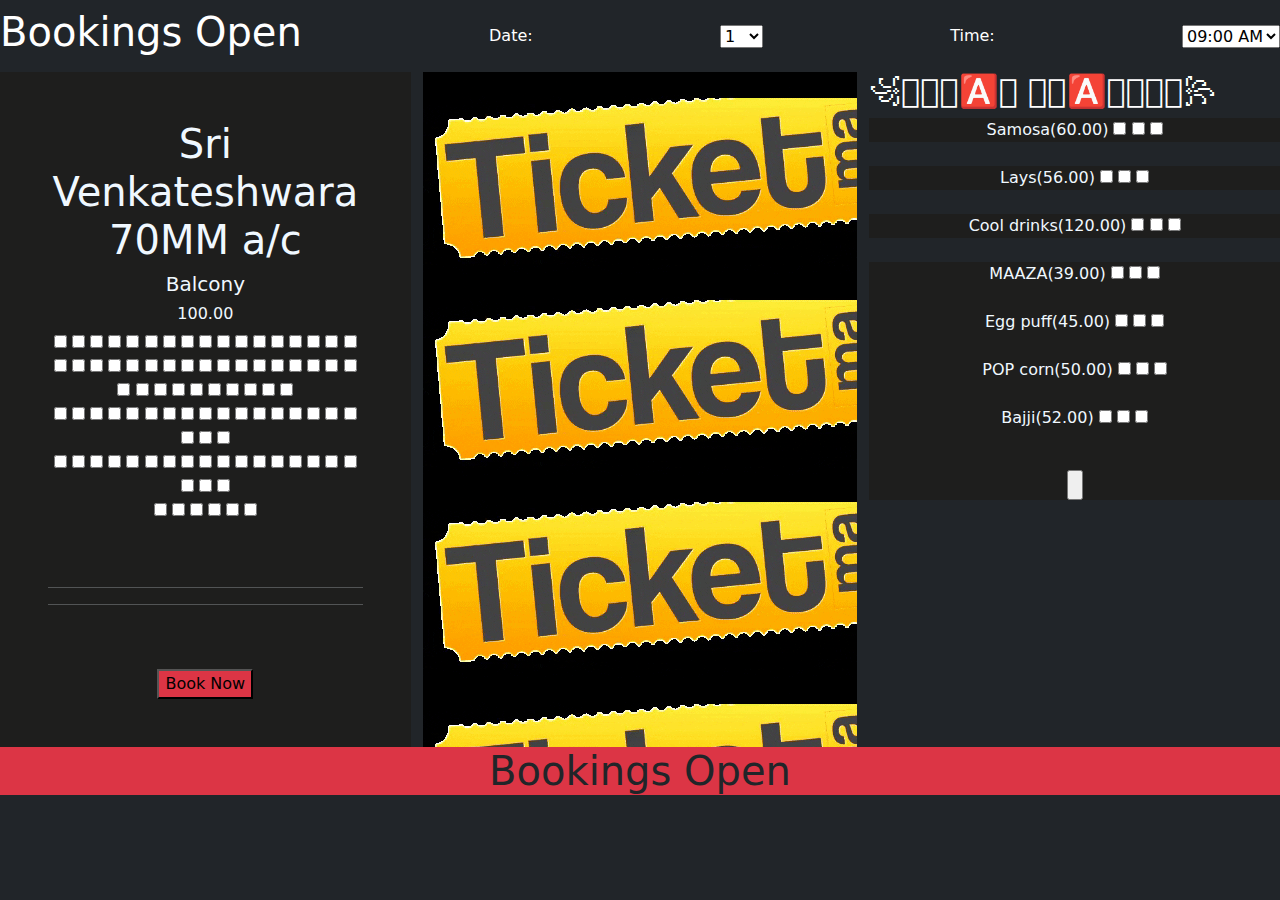
<file: booking.html>
<!DOCTYPE html>
<html lang="en">
<head>
    <meta charset="UTF-8">
    <meta http-equiv="X-UA-Compatible" content="IE=edge">
    <meta name="viewport" content="width=device-width, initial-scale=1.0">
    <title>Booking</title>
    <link rel="stylesheet" href="css/bootstrap.css"/>
    <script src="js/bootstrap.bundle.js" async></script>
    <script src="java.js"></script>
</head>
<style>
    .container{
        background-color:rgb(30, 30, 29);
        text-align: center;
        color: aliceblue;
        
    }
    .mid{
        background-image: url("tk3.gif");
    }
    .section{
        background-image:url("tk1.gif");
    }
</style>
<div class="navbar text-white">
    <h1>Bookings Open</h1>
    Date:<select start="27">
        <option>1</option>
        <option>2</option>
        <option>3</option>
        <option>4</option>
        <option>5</option>
        <option>6</option>
        <option>7</option>
        <option>8</option>
        <option>9</option>
        <option>10</option>
        <option>11</option>
    <option>12</option>
    <option>13</option>
    <option>14</option>
        <option>15</option>
        <option>16</option>
        <option>17</option>
        <option>18</option>
        <option>19</option>
        <option>20</option>
        <option>21</option>
        <option>22</option>
        <option>23</option>
        <option>24</option>
        <option>25</option>
        <option>26</option>
        <option>27</option>
        <option>28</option>
        <option>29</option>
        <option>30</option>
        <option>31</option>
    </select>
    Time:<select>
        <option>09:00 AM</option>
        <option>12:00 AM</option>
        <option>03:00 PM</option>
        <option>6:00 PM</option>
        <option>09:00 PM</option>
    </select>
</div>
<body class="bg-dark">
    <div class="row">
        <div class="col-md-4">

       
    <form>
    <div class="container p-5">
        <h1>Sri Venkateshwara 70MM a/c</h1>
        <h5>Balcony</h5>
        <h6 class="">100.00</h6>
        <input type="checkbox" id="item85" value="105">
        <span class="checkmark"></span>
        <input type="checkbox" id="item85" value="105">
        <span class="checkmark"></span>
        <input type="checkbox" id="item86" value="105">
        <span class="checkmark"></span>
        
        <input type="checkbox" id="item1" value="105">
            <span class="checkmark"></span>
            <input type="checkbox" id="item2" value="105">
            <span class="checkmark"></span>
            <input type="checkbox" id="item3" value="105">
            <span class="checkmark"></span>
            <input type="checkbox" id="item4" value="105">
            <span class="checkmark"></span>
            <input type="checkbox" id="item5" value="105">
            <span class="checkmark"></span>
            <input type="checkbox" id="item6" value="105">
            <span class="checkmark"></span>
            <input type="checkbox" id="item7" value="105">
            <span class="checkmark"></span>
            <input type="checkbox" id="item8" value="105">
            <span class="checkmark"></span>
            <input type="checkbox" id="item9" value="105">
            <span class="checkmark"></span>
            <input type="checkbox" id="item10" value="105">
            <span class="checkmark"></span>
            <input type="checkbox" id="item11" value="105">
            <span class="checkmark"></span>
            <input type="checkbox" id="item12" value="105">
            <span class="checkmark"></span>
            <input type="checkbox" id="item13" value="105">
            <span class="checkmark"></span>
            <input type="checkbox" id="item14" value="105">
            <span class="checkmark"></span>
            <input type="checkbox" id="item15" value="105">
            <span class="checkmark"></span>
            <input type="checkbox" id="item16" value="105">
            <span class="checkmark"></span>
            <input type="checkbox" id="item17" value="105">
            <span class="checkmark"></span>
            <input type="checkbox" id="item18" value="105">
            <span class="checkmark"></span>
            <input type="checkbox" id="item19" value="105">
            <span class="checkmark"></span>
            <input type="checkbox" id="item20" value="105">
            <span class="checkmark"></span>
            <input type="checkbox" id="item87" value="105">
            <span class="checkmark"></span>
          
            <input type="checkbox" id="item21" value="105">
            <span class="checkmark"></span>
            <input type="checkbox" id="item22" value="105">
            <span class="checkmark"></span>
            <input type="checkbox" id="item23" value="105">
            <span class="checkmark"></span>
            <input type="checkbox" id="item24" value="105">
            <span class="checkmark"></span>
            <input type="checkbox" id="item25" value="105">
            <span class="checkmark"></span>
            <input type="checkbox" id="item26" value="105">
            <span class="checkmark"></span>
            <input type="checkbox" id="item27" value="105">
            <span class="checkmark"></span>
            <input type="checkbox" id="item28" value="105">
            <span class="checkmark"></span>
            <input type="checkbox" id="item29" value="105">
            <span class="checkmark"></span>
            <input type="checkbox" id="item30" value="105">
            <span class="checkmark"></span>
            <input type="checkbox" id="item31" value="105">
            <span class="checkmark"></span>
            <input type="checkbox" id="item32" value="105">
            <span class="checkmark"></span>
            <input type="checkbox" id="item33" value="105">
            <span class="checkmark"></span>
            <input type="checkbox" id="item34" value="105">
            <span class="checkmark"></span>
            <input type="checkbox" id="item35" value="105">
            <span class="checkmark"></span>
            <input type="checkbox" id="item36" value="105">
            <span class="checkmark"></span>
            <input type="checkbox" id="item37" value="105">
            <span class="checkmark"></span>
            <input type="checkbox" id="item38" value="105">
            <span class="checkmark"></span>
            <input type="checkbox" id="item39" value="105">
            <span class="checkmark"></span>
            <input type="checkbox" id="item40" value="105">
            <span class="checkmark"></span><br>
            <input type="checkbox" id="item41" value="105">
            <span class="checkmark"></span>
            <input type="checkbox" id="item42" value="105">
            <span class="checkmark"></span>
            <input type="checkbox" id="item43" value="105">
            <span class="checkmark"></span>
            <input type="checkbox" id="item43" value="105">
            <span class="checkmark"></span>
            <input type="checkbox" id="item44" value="105">
            <span class="checkmark"></span>
            <input type="checkbox" id="item45" value="105">
            <span class="checkmark"></span>
            <input type="checkbox" id="item46" value="105">
            <span class="checkmark"></span>
            <input type="checkbox" id="item47" value="105">
            <span class="checkmark"></span>
            <input type="checkbox" id="item48" value="105">
            <span class="checkmark"></span>
            <input type="checkbox" id="item49" value="105">
            <span class="checkmark"></span>
            <input type="checkbox" id="item50" value="105">
            <span class="checkmark"></span>
            <input type="checkbox" id="item51" value="105">
            <span class="checkmark"></span>
            <input type="checkbox" id="item52" value="105">
            <span class="checkmark"></span>
            <input type="checkbox" id="item53" value="105">
            <span class="checkmark"></span>
            <input type="checkbox" id="item54" value="105">
            <span class="checkmark"></span>
            <input type="checkbox" id="item55" value="105">
            <span class="checkmark"></span>
            <input type="checkbox" id="item56" value="105">
            <span class="checkmark"></span>
            <input type="checkbox" id="item57" value="105">
            <span class="checkmark"></span>
            <input type="checkbox" id="item58" value="105">
            <span class="checkmark"></span>
            <input type="checkbox" id="item59" value="105">
            <span class="checkmark"></span><br>
            <input type="checkbox" id="item60" value="105">
            <span class="checkmark"></span>
            <input type="checkbox" id="item61" value="105">
            <span class="checkmark"></span>
            <input type="checkbox" id="item62" value="105">
            <span class="checkmark"></span>
            <input type="checkbox" id="item63" value="105">
            <span class="checkmark"></span>
            <input type="checkbox" id="item64" value="105">
            <span class="checkmark"></span>
            <input type="checkbox" id="item65" value="105">
            <span class="checkmark"></span>
            <input type="checkbox" id="item66" value="105">
            <span class="checkmark"></span>
            <input type="checkbox" id="item67" value="105">
            <span class="checkmark"></span>
            <input type="checkbox" id="item68" value="105">
            <span class="checkmark"></span>
            <input type="checkbox" id="item69" value="105">
            <span class="checkmark"></span>
            <input type="checkbox" id="item70" value="105">
            <span class="checkmark"></span>
            <input type="checkbox" id="item71" value="105">
            <span class="checkmark"></span>
            <input type="checkbox" id="item72" value="105">
            <span class="checkmark"></span>
            <input type="checkbox" id="item72" value="105">
            <span class="checkmark"></span>
            <input type="checkbox" id="item73" value="105">
            <span class="checkmark"></span>
            <input type="checkbox" id="item74" value="105">
            <span class="checkmark"></span>
            <input type="checkbox" id="item75" value="105">
            <span class="checkmark"></span>
            <input type="checkbox" id="item76" value="105">
            <span class="checkmark"></span>
            <input type="checkbox" id="item77" value="105">
            <span class="checkmark"></span>
            <input type="checkbox" id="item78" value="105">
            <span class="checkmark"></span><br>
            <input type="checkbox" id="item79" value="105">
            <span class="checkmark"></span>
            <input type="checkbox" id="item80" value="105">
            <span class="checkmark"></span>
            <input type="checkbox" id="item81" value="105">
            <span class="checkmark"></span>
            <input type="checkbox" id="item82" value="105">
            <span class="checkmark"></span>
            <input type="checkbox" id="item83" value="105">
            <span class="checkmark"></span>
            <input type="checkbox" id="item84" value="105">
            <span class="checkmark"></span><br><br><br>
        <hr><hr>
<p id="total" class="priceInfo"></p>
<p id="tax" class="taxInfo"></p>
    <div class="buttonDiv text-center">
        <a href="payment.html" class="btn" id="pay"></a><br><br>
        <input type="button" class="button bg-danger" onclick="calcTotal()" value="Book Now" id="calcButton">
    </div>
</div>
</div>
<div class="col-md-4 mid">

</div>
<div class="col-md-4">
    <H2 class="text-white">꧁𓊈𒆜🅻🅰🅶 🆂🅽🅰🅺🆂𒆜𓊉꧂</H2>
    <form>
        <label for="item1" class="container">Samosa(60.00)
            <input type="checkbox" id="item1" value="65.6">
            <span class="checkmark"></span>
            <input type="checkbox" id="item11" value="64.8">
            <span class="checkmark"></span>
            <input type="checkbox" id="item12" value="68.9">
            <span class="checkmark"></span>
        </label><br><br>
        <label for="item2" class="container">Lays(56.00)
            <input type="checkbox" id="item2" value="56">
            <span class="checkmark"></span>
            <input type="checkbox" id="item9" value="56">
            <span class="checkmark"></span>
            <input type="checkbox" id="item10" value="56">
            <span class="checkmark"></span>
        </label><br><br>
        <label for="item3" class="container">Cool drinks(120.00)
            <input type="checkbox" id="item3" value="127">
            <span class="checkmark"></span>
            <input type="checkbox" id="item7" value="127">
            <span class="checkmark"></span>
            <input type="checkbox" id="item8" value="127">
            <span class="checkmark"></span>
        </label><br><br>
        <label for="item4" class="container">MAAZA(39.00)
            <input type="checkbox" id="item4" value="52">
            <span class="checkmark"></span>
            <input type="checkbox" id="item5" value="52">
            <span class="checkmark"></span>
            <input type="checkbox" id="item6" value="52">
            <span class="checkmark"></span>
        <br><br>
        <label for="item5" class="container">Egg puff(45.00)
            <input type="checkbox" id="item4" value="52">
            <span class="checkmark"></span>
            <input type="checkbox" id="item5" value="52">
            <span class="checkmark"></span>
            <input type="checkbox" id="item6" value="52">
            <span class="checkmark"></span>
        <br><br>
        <label for="item6" class="container">POP corn(50.00)
            <input type="checkbox" id="item4" value="52">
            <span class="checkmark"></span>
            <input type="checkbox" id="item5" value="52">
            <span class="checkmark"></span>
            <input type="checkbox" id="item6" value="52">
            <span class="checkmark"></span>
        <br><br>
        <label for="item6" class="container">Bajji(52.00)
            <input type="checkbox" id="item4" value="40">
            <span class="checkmark"></span>
            <input type="checkbox" id="item5" value="40">
            <span class="checkmark"></span>
            <input type="checkbox" id="item6" value="40">
            <span class="checkmark"></span>
        <br><br>
        <p id="total" class="priceInfo"></p>

        <div class="buttonDiv">
            <input type="button" class="button" onclick="calcTotal()"value="" id="calcButton">
        </div>
    </form>
</div>
</div>
</form>
<div class="section">
    <h1 class="bg-danger text-center">Bookings Open</h1>
</div>
<script src="java.js"></script>
</body>
</html>
</file>
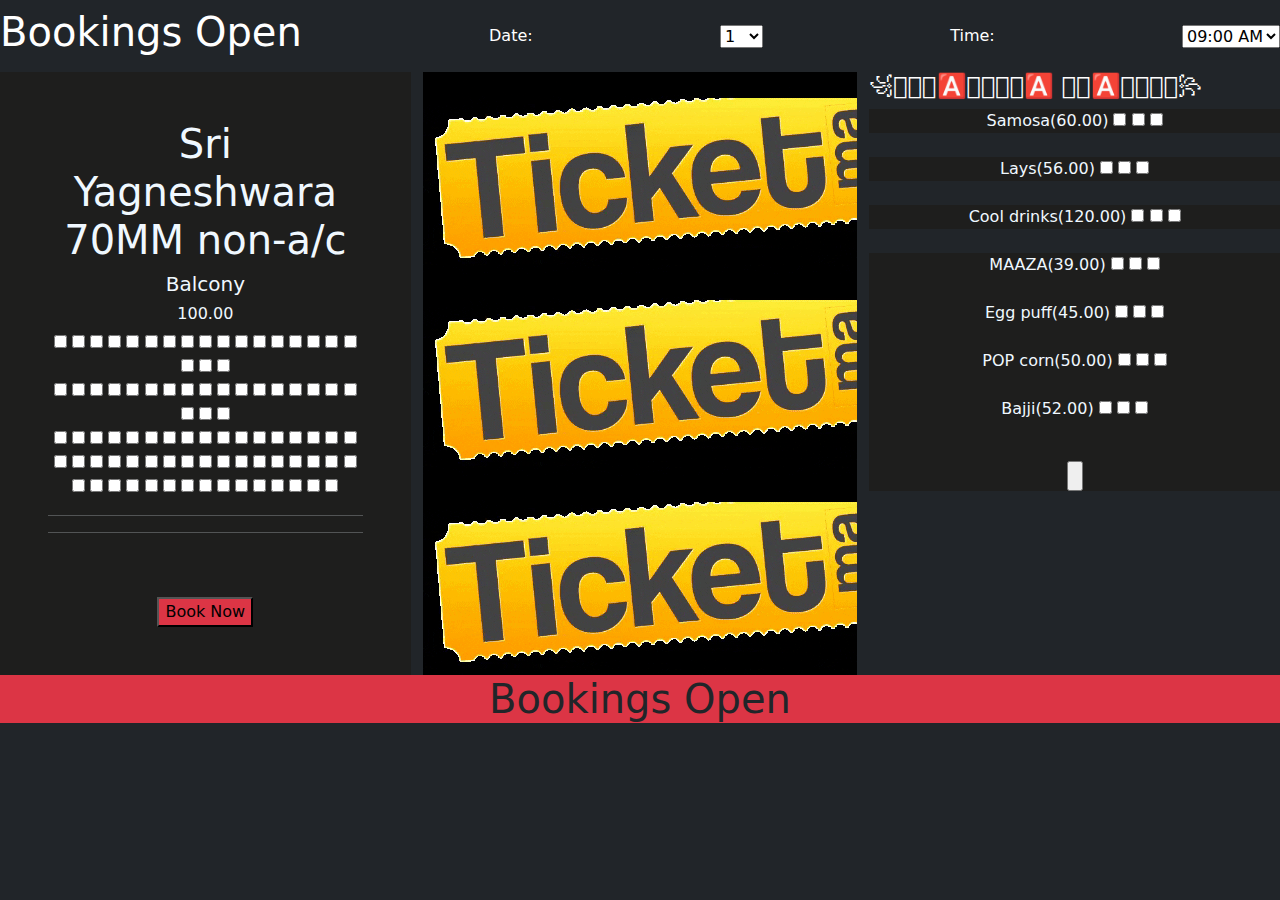
<file: booking1.html>
<!---->
<!DOCTYPE html>
<html lang="en">
<head>
    <meta charset="UTF-8">
    <meta http-equiv="X-UA-Compatible" content="IE=edge">
    <meta name="viewport" content="width=device-width, initial-scale=1.0">
    <title>Booking</title>
    <link rel="stylesheet" href="css/bootstrap.css"/>
    <script src="js/bootstrap.bundle.js" async></script>
    <script src="java.js"></script>
    
</head>
<style>
    .container{
        background-color:rgb(30, 30, 29);
        text-align: center;
        color: aliceblue;
        
    }
    .mid{
        background-image: url("tk3.gif");
    }
    .section{
        background-image:url("tk1.gif");
    }
</style>
<div class="navbar text-white">
    <h1>Bookings Open</h1>
    Date:<select start="27">
        <option>1</option>
        <option>2</option>
        <option>3</option>
        <option>4</option>
        <option>5</option>
        <option>6</option>
        <option>7</option>
        <option>8</option>
        <option>9</option>
        <option>10</option>
        <option>11</option>
    <option>12</option>
    <option>13</option>
    <option>14</option>
        <option>15</option>
        <option>16</option>
        <option>17</option>
        <option>18</option>
        <option>19</option>
        <option>20</option>
        <option>21</option>
        <option>22</option>
        <option>23</option>
        <option>24</option>
        <option>25</option>
        <option>26</option>
        <option>27</option>
        <option>28</option>
        <option>29</option>
        <option>30</option>
        <option>31</option>
    </select>
    Time:<select>
        <option>09:00 AM</option>
        <option>12:00 AM</option>
        <option>03:00 PM</option>
        <option>6:00 PM</option>
        <option>09:00 PM</option>
    </select>
</div>
<body class="bg-dark">
    <div class="row">
        <div class="col-md-4">

       
    <form>
    <div class="container p-5">
        <h1>Sri Yagneshwara 70MM non-a/c</h1>
        <h5>Balcony</h5>
        <h6 class="">100.00</h6>
        <input type="checkbox" id="item1" value="105">
            <span class="checkmark"></span>
            <input type="checkbox" id="item2" value="105">
            <span class="checkmark"></span>
            <input type="checkbox" id="item3" value="105">
            <span class="checkmark"></span>
            <input type="checkbox" id="item4" value="105">
            <span class="checkmark"></span>
            <input type="checkbox" id="item5" value="105">
            <span class="checkmark"></span>
            <input type="checkbox" id="item6" value="105">
            <span class="checkmark"></span>
            <input type="checkbox" id="item7" value="105">
            <span class="checkmark"></span>
            <input type="checkbox" id="item8" value="105">
            <span class="checkmark"></span>
            <input type="checkbox" id="item9" value="105">
            <span class="checkmark"></span>
            <input type="checkbox" id="item10" value="105">
            <span class="checkmark"></span>
            <input type="checkbox" id="item11" value="105">
            <span class="checkmark"></span>
            <input type="checkbox" id="item12" value="105">
            <span class="checkmark"></span>
            <input type="checkbox" id="item13" value="105">
            <span class="checkmark"></span>
            <input type="checkbox" id="item14" value="105">
            <span class="checkmark"></span>
            <input type="checkbox" id="item15" value="105">
            <span class="checkmark"></span>
            <input type="checkbox" id="item16" value="105">
            <span class="checkmark"></span>
            <input type="checkbox" id="item17" value="105">
            <span class="checkmark"></span>
            <input type="checkbox" id="item18" value="105">
            <span class="checkmark"></span>
            <input type="checkbox" id="item19" value="105">
            <span class="checkmark"></span>
            <input type="checkbox" id="item20" value="105">
            <span class="checkmark"></span><br>
            <input type="checkbox" id="item21" value="105">
            <span class="checkmark"></span>
            <input type="checkbox" id="item22" value="105">
            <span class="checkmark"></span>
            <input type="checkbox" id="item23" value="105">
            <span class="checkmark"></span>
            <input type="checkbox" id="item24" value="105">
            <span class="checkmark"></span>
            <input type="checkbox" id="item25" value="105">
            <span class="checkmark"></span>
            <input type="checkbox" id="item26" value="105">
            <span class="checkmark"></span>
            <input type="checkbox" id="item27" value="105">
            <span class="checkmark"></span>
            <input type="checkbox" id="item28" value="105">
            <span class="checkmark"></span>
            <input type="checkbox" id="item29" value="105">
            <span class="checkmark"></span>
            <input type="checkbox" id="item30" value="105">
            <span class="checkmark"></span>
            <input type="checkbox" id="item31" value="105">
            <span class="checkmark"></span>
            <input type="checkbox" id="item32" value="105">
            <span class="checkmark"></span>
            <input type="checkbox" id="item33" value="105">
            <span class="checkmark"></span>
            <input type="checkbox" id="item34" value="105">
            <span class="checkmark"></span>
            <input type="checkbox" id="item35" value="105">
            <span class="checkmark"></span>
            <input type="checkbox" id="item36" value="105">
            <span class="checkmark"></span>
            <input type="checkbox" id="item37" value="105">
            <span class="checkmark"></span>
            <input type="checkbox" id="item38" value="105">
            <span class="checkmark"></span>
            <input type="checkbox" id="item39" value="105">
            <span class="checkmark"></span>
            <input type="checkbox" id="item40" value="105">
            <span class="checkmark"></span><br>
            <input type="checkbox" id="item41" value="105">
            <span class="checkmark"></span>
            <input type="checkbox" id="item42" value="105">
            <span class="checkmark"></span>
            <input type="checkbox" id="item43" value="105">
            <span class="checkmark"></span>
            <input type="checkbox" id="item43" value="105">
            <span class="checkmark"></span>
            <input type="checkbox" id="item44" value="105">
            <span class="checkmark"></span>
            <input type="checkbox" id="item45" value="105">
            <span class="checkmark"></span>
            <input type="checkbox" id="item46" value="105">
            <span class="checkmark"></span>
            <input type="checkbox" id="item47" value="105">
            <span class="checkmark"></span>
            <input type="checkbox" id="item48" value="105">
            <span class="checkmark"></span>
            <input type="checkbox" id="item49" value="105">
            <span class="checkmark"></span>
            <input type="checkbox" id="item50" value="105">
            <span class="checkmark"></span>
            <input type="checkbox" id="item51" value="105">
            <span class="checkmark"></span>
            <input type="checkbox" id="item52" value="105">
            <span class="checkmark"></span>
            <input type="checkbox" id="item53" value="105">
            <span class="checkmark"></span>
            <input type="checkbox" id="item54" value="105">
            <span class="checkmark"></span>
            <input type="checkbox" id="item55" value="105">
            <span class="checkmark"></span>
            <input type="checkbox" id="item56" value="105">
            <span class="checkmark"></span>
            <input type="checkbox" id="item57" value="105">
            <span class="checkmark"></span>
            <input type="checkbox" id="item58" value="105">
            <span class="checkmark"></span>
            <input type="checkbox" id="item59" value="105">
            <span class="checkmark"></span>
            <input type="checkbox" id="item60" value="105">
            <span class="checkmark"></span>
            <input type="checkbox" id="item61" value="105">
            <span class="checkmark"></span>
            <input type="checkbox" id="item62" value="105">
            <span class="checkmark"></span>
            <input type="checkbox" id="item63" value="105">
            <span class="checkmark"></span>
            <input type="checkbox" id="item64" value="105">
            <span class="checkmark"></span>
            <input type="checkbox" id="item65" value="105">
            <span class="checkmark"></span>
            <input type="checkbox" id="item66" value="105">
            <span class="checkmark"></span>
            <input type="checkbox" id="item67" value="105">
            <span class="checkmark"></span>
            <input type="checkbox" id="item68" value="105">
            <span class="checkmark"></span>
            <input type="checkbox" id="item69" value="105">
            <span class="checkmark"></span>
            <input type="checkbox" id="item70" value="105">
            <span class="checkmark"></span>
            <input type="checkbox" id="item71" value="105">
            <span class="checkmark"></span>
            <input type="checkbox" id="item72" value="105">
            <span class="checkmark"></span>
            <input type="checkbox" id="item72" value="105">
            <span class="checkmark"></span>
            <input type="checkbox" id="item73" value="105">
            <span class="checkmark"></span>
            <input type="checkbox" id="item74" value="105">
            <span class="checkmark"></span>
            <input type="checkbox" id="item75" value="105">
            <span class="checkmark"></span>
            <input type="checkbox" id="item76" value="105">
            <span class="checkmark"></span>
            <input type="checkbox" id="item77" value="105">
            <span class="checkmark"></span>
            <input type="checkbox" id="item78" value="105">
            <span class="checkmark"></span>
            <input type="checkbox" id="item79" value="105">
            <span class="checkmark"></span>
            <input type="checkbox" id="item80" value="105">
            <span class="checkmark"></span>
            <input type="checkbox" id="item81" value="105">
            <span class="checkmark"></span>
            <input type="checkbox" id="item82" value="105">
            <span class="checkmark"></span>
            <input type="checkbox" id="item83" value="105">
            <span class="checkmark"></span>
            <input type="checkbox" id="item84" value="105">
            <span class="checkmark"></span>
            <input type="checkbox" id="item80" value="105">
            <span class="checkmark"></span>
            <input type="checkbox" id="item" value="105">
            <span class="checkmark"></span>
            <input type="checkbox" id="item" value="105">
            <span class="checkmark"></span>         
        <hr><hr>
<p id="total" class="priceInfo"></p>
<p id="tax" class="taxInfo"></p>
    <div class="buttonDiv text-center">
        <a href="payment.html" class="btn" id="pay"></a><br><br>
        <input type="button" class="button bg-danger" onclick="calcTotal()" value="Book Now" id="calcButton">
    </div>
</div>
</div>
<div class="col-md-4 mid">

</div>
<div class="col-md-4">
    <H4 class="text-white">꧁𓊈𒆜🅼🅰🅳🅷🆄🆁🅰  🆂🅽🅰🅺🆂𒆜𓊉꧂</H4>
    <form>
        <label for="item1" class="container">Samosa(60.00)
            <input type="checkbox" id="item1" value="65.6">
            <span class="checkmark"></span>
            <input type="checkbox" id="item11" value="64.8">
            <span class="checkmark"></span>
            <input type="checkbox" id="item12" value="68.9">
            <span class="checkmark"></span>
        </label><br><br>
        <label for="item2" class="container">Lays(56.00)
            <input type="checkbox" id="item2" value="56">
            <span class="checkmark"></span>
            <input type="checkbox" id="item9" value="56">
            <span class="checkmark"></span>
            <input type="checkbox" id="item10" value="56">
            <span class="checkmark"></span>
        </label><br><br>
        <label for="item3" class="container">Cool drinks(120.00)
            <input type="checkbox" id="item3" value="127">
            <span class="checkmark"></span>
            <input type="checkbox" id="item7" value="127">
            <span class="checkmark"></span>
            <input type="checkbox" id="item8" value="127">
            <span class="checkmark"></span>
        </label><br><br>
        <label for="item4" class="container">MAAZA(39.00)
            <input type="checkbox" id="item4" value="52">
            <span class="checkmark"></span>
            <input type="checkbox" id="item5" value="52">
            <span class="checkmark"></span>
            <input type="checkbox" id="item6" value="52">
            <span class="checkmark"></span>
        <br><br>
        <label for="item5" class="container">Egg puff(45.00)
            <input type="checkbox" id="item4" value="52">
            <span class="checkmark"></span>
            <input type="checkbox" id="item5" value="52">
            <span class="checkmark"></span>
            <input type="checkbox" id="item6" value="52">
            <span class="checkmark"></span>
        <br><br>
        <label for="item6" class="container">POP corn(50.00)
            <input type="checkbox" id="item4" value="52">
            <span class="checkmark"></span>
            <input type="checkbox" id="item5" value="52">
            <span class="checkmark"></span>
            <input type="checkbox" id="item6" value="52">
            <span class="checkmark"></span>
        <br><br>
        <label for="item6" class="container">Bajji(52.00)
            <input type="checkbox" id="item4" value="40">
            <span class="checkmark"></span>
            <input type="checkbox" id="item5" value="40">
            <span class="checkmark"></span>
            <input type="checkbox" id="item6" value="40">
            <span class="checkmark"></span>
        <br><br>
        <p id="total" class="priceInfo"></p>

        <div class="buttonDiv">
            <input type="button" class="button" onclick="calcTotal()"value="" id="calcButton">
        </div>
    </form>
</div>
</div>
</form>
<div class="section">
    <h1 class="bg-danger text-center">Bookings Open</h1>
</div>
</body>
</html>
</file>
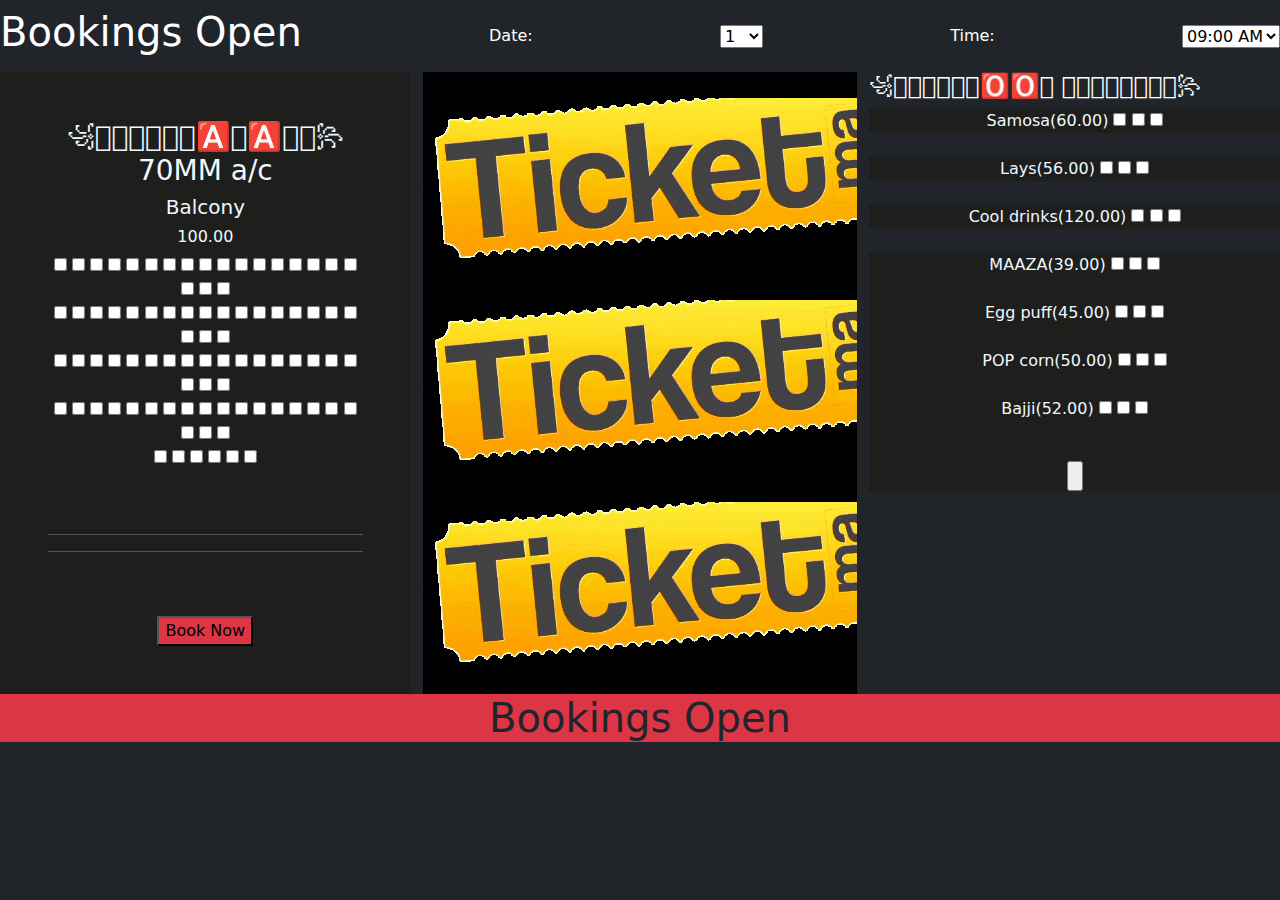
<file: booking2.html>
<!--<h3></h1>-->
    <!DOCTYPE html>
    <html lang="en">
    <head>
        <meta charset="UTF-8">
        <meta http-equiv="X-UA-Compatible" content="IE=edge">
        <meta name="viewport" content="width=device-width, initial-scale=1.0">
        <title>Booking</title>
        <link rel="stylesheet" href="css/bootstrap.css"/>
        <script src="js/bootstrap.bundle.js" async></script>
        <script src="java.js"></script>
    </head>
    <style>
        .container{
            background-color:rgb(30, 30, 29);
            text-align: center;
            color: aliceblue;
            
        }
        .mid{
            background-image: url("tk3.gif");
        }
        .section{
            background-image:url("tk1.gif");
        }
    </style>
    <div class="navbar text-white">
        <h1>Bookings Open</h1>
        Date:<select start="27">
            <option>1</option>
            <option>2</option>
            <option>3</option>
            <option>4</option>
            <option>5</option>
            <option>6</option>
            <option>7</option>
            <option>8</option>
            <option>9</option>
            <option>10</option>
            <option>11</option>
        <option>12</option>
        <option>13</option>
        <option>14</option>
            <option>15</option>
            <option>16</option>
            <option>17</option>
            <option>18</option>
            <option>19</option>
            <option>20</option>
            <option>21</option>
            <option>22</option>
            <option>23</option>
            <option>24</option>
            <option>25</option>
            <option>26</option>
            <option>27</option>
            <option>28</option>
            <option>29</option>
            <option>30</option>
            <option>31</option>
        </select>
        Time:<select>
            <option>09:00 AM</option>
            <option>12:00 AM</option>
            <option>03:00 PM</option>
            <option>6:00 PM</option>
            <option>09:00 PM</option>
        </select>
    </div>
    <body class="bg-dark">
        <div class="row">
            <div class="col-md-4">
    
           
        <form>
        <div class="container p-5">
            <h3>꧁𓊈𒆜🆂🅸🆃🅷🅰🆁🅰𒆜𓊉꧂ 70MM a/c</h3>
            <h5>Balcony</h5>
            <h6 class="">100.00</h6>
            <input type="checkbox" id="item1" value="105">
                <span class="checkmark"></span>
                <input type="checkbox" id="item2" value="105">
                <span class="checkmark"></span>
                <input type="checkbox" id="item3" value="105">
                <span class="checkmark"></span>
                <input type="checkbox" id="item4" value="105">
                <span class="checkmark"></span>
                <input type="checkbox" id="item5" value="105">
                <span class="checkmark"></span>
                <input type="checkbox" id="item6" value="105">
                <span class="checkmark"></span>
                <input type="checkbox" id="item7" value="105">
                <span class="checkmark"></span>
                <input type="checkbox" id="item8" value="105">
                <span class="checkmark"></span>
                <input type="checkbox" id="item9" value="105">
                <span class="checkmark"></span>
                <input type="checkbox" id="item10" value="105">
                <span class="checkmark"></span>
                <input type="checkbox" id="item11" value="105">
                <span class="checkmark"></span>
                <input type="checkbox" id="item12" value="105">
                <span class="checkmark"></span>
                <input type="checkbox" id="item13" value="105">
                <span class="checkmark"></span>
                <input type="checkbox" id="item14" value="105">
                <span class="checkmark"></span>
                <input type="checkbox" id="item15" value="105">
                <span class="checkmark"></span>
                <input type="checkbox" id="item16" value="105">
                <span class="checkmark"></span>
                <input type="checkbox" id="item17" value="105">
                <span class="checkmark"></span>
                <input type="checkbox" id="item18" value="105">
                <span class="checkmark"></span>
                <input type="checkbox" id="item19" value="105">
                <span class="checkmark"></span>
                <input type="checkbox" id="item20" value="105">
                <span class="checkmark"></span><br>
                <input type="checkbox" id="item21" value="105">
                <span class="checkmark"></span>
                <input type="checkbox" id="item22" value="105">
                <span class="checkmark"></span>
                <input type="checkbox" id="item23" value="105">
                <span class="checkmark"></span>
                <input type="checkbox" id="item24" value="105">
                <span class="checkmark"></span>
                <input type="checkbox" id="item25" value="105">
                <span class="checkmark"></span>
                <input type="checkbox" id="item26" value="105">
                <span class="checkmark"></span>
                <input type="checkbox" id="item27" value="105">
                <span class="checkmark"></span>
                <input type="checkbox" id="item28" value="105">
                <span class="checkmark"></span>
                <input type="checkbox" id="item29" value="105">
                <span class="checkmark"></span>
                <input type="checkbox" id="item30" value="105">
                <span class="checkmark"></span>
                <input type="checkbox" id="item31" value="105">
                <span class="checkmark"></span>
                <input type="checkbox" id="item32" value="105">
                <span class="checkmark"></span>
                <input type="checkbox" id="item33" value="105">
                <span class="checkmark"></span>
                <input type="checkbox" id="item34" value="105">
                <span class="checkmark"></span>
                <input type="checkbox" id="item35" value="105">
                <span class="checkmark"></span>
                <input type="checkbox" id="item36" value="105">
                <span class="checkmark"></span>
                <input type="checkbox" id="item37" value="105">
                <span class="checkmark"></span>
                <input type="checkbox" id="item38" value="105">
                <span class="checkmark"></span>
                <input type="checkbox" id="item39" value="105">
                <span class="checkmark"></span>
                <input type="checkbox" id="item40" value="105">
                <span class="checkmark"></span><br>
                <input type="checkbox" id="item41" value="105">
                <span class="checkmark"></span>
                <input type="checkbox" id="item42" value="105">
                <span class="checkmark"></span>
                <input type="checkbox" id="item43" value="105">
                <span class="checkmark"></span>
                <input type="checkbox" id="item43" value="105">
                <span class="checkmark"></span>
                <input type="checkbox" id="item44" value="105">
                <span class="checkmark"></span>
                <input type="checkbox" id="item45" value="105">
                <span class="checkmark"></span>
                <input type="checkbox" id="item46" value="105">
                <span class="checkmark"></span>
                <input type="checkbox" id="item47" value="105">
                <span class="checkmark"></span>
                <input type="checkbox" id="item48" value="105">
                <span class="checkmark"></span>
                <input type="checkbox" id="item49" value="105">
                <span class="checkmark"></span>
                <input type="checkbox" id="item50" value="105">
                <span class="checkmark"></span>
                <input type="checkbox" id="item51" value="105">
                <span class="checkmark"></span>
                <input type="checkbox" id="item52" value="105">
                <span class="checkmark"></span>
                <input type="checkbox" id="item53" value="105">
                <span class="checkmark"></span>
                <input type="checkbox" id="item54" value="105">
                <span class="checkmark"></span>
                <input type="checkbox" id="item55" value="105">
                <span class="checkmark"></span>
                <input type="checkbox" id="item56" value="105">
                <span class="checkmark"></span>
                <input type="checkbox" id="item57" value="105">
                <span class="checkmark"></span>
                <input type="checkbox" id="item58" value="105">
                <span class="checkmark"></span>
                <input type="checkbox" id="item59" value="105">
                <span class="checkmark"></span><br>
                <input type="checkbox" id="item60" value="105">
                <span class="checkmark"></span>
                <input type="checkbox" id="item61" value="105">
                <span class="checkmark"></span>
                <input type="checkbox" id="item62" value="105">
                <span class="checkmark"></span>
                <input type="checkbox" id="item63" value="105">
                <span class="checkmark"></span>
                <input type="checkbox" id="item64" value="105">
                <span class="checkmark"></span>
                <input type="checkbox" id="item65" value="105">
                <span class="checkmark"></span>
                <input type="checkbox" id="item66" value="105">
                <span class="checkmark"></span>
                <input type="checkbox" id="item67" value="105">
                <span class="checkmark"></span>
                <input type="checkbox" id="item68" value="105">
                <span class="checkmark"></span>
                <input type="checkbox" id="item69" value="105">
                <span class="checkmark"></span>
                <input type="checkbox" id="item70" value="105">
                <span class="checkmark"></span>
                <input type="checkbox" id="item71" value="105">
                <span class="checkmark"></span>
                <input type="checkbox" id="item72" value="105">
                <span class="checkmark"></span>
                <input type="checkbox" id="item72" value="105">
                <span class="checkmark"></span>
                <input type="checkbox" id="item73" value="105">
                <span class="checkmark"></span>
                <input type="checkbox" id="item74" value="105">
                <span class="checkmark"></span>
                <input type="checkbox" id="item75" value="105">
                <span class="checkmark"></span>
                <input type="checkbox" id="item76" value="105">
                <span class="checkmark"></span>
                <input type="checkbox" id="item77" value="105">
                <span class="checkmark"></span>
                <input type="checkbox" id="item78" value="105">
                <span class="checkmark"></span><br>
                <input type="checkbox" id="item79" value="105">
                <span class="checkmark"></span>
                <input type="checkbox" id="item80" value="105">
                <span class="checkmark"></span>
                <input type="checkbox" id="item81" value="105">
                <span class="checkmark"></span>
                <input type="checkbox" id="item82" value="105">
                <span class="checkmark"></span>
                <input type="checkbox" id="item83" value="105">
                <span class="checkmark"></span>
                <input type="checkbox" id="item84" value="100">
                <span class="checkmark"></span><br><br><br>
            <hr><hr>
    <p id="total" class="priceInfo"></p>
    <p id="tax" class="taxInfo"></p>
        <div class="buttonDiv text-center">
            <a href="payment.html" class="btn" id="pay"></a><br><br>
            <input type="button" class="button bg-danger" onclick="calcTotal()" value="Book Now" id="calcButton">
        </div>
    </div>
    </div>
    <div class="col-md-4 mid">
    
    </div>
    <div class="col-md-4">
        <H4 class="text-white">꧁𓊈𒆜🅶🆄🅽🆃🅾🅾🆁 🅼🅸🆁🅲🅷🅸𒆜𓊉꧂</H4>
        <form>
            <label for="item1" class="container">Samosa(60.00)
                <input type="checkbox" id="item1" value="65.6">
                <span class="checkmark"></span>
                <input type="checkbox" id="item11" value="64.8">
                <span class="checkmark"></span>
                <input type="checkbox" id="item12" value="68.9">
                <span class="checkmark"></span>
            </label><br><br>
            <label for="item2" class="container">Lays(56.00)
                <input type="checkbox" id="item2" value="56">
                <span class="checkmark"></span>
                <input type="checkbox" id="item9" value="56">
                <span class="checkmark"></span>
                <input type="checkbox" id="item10" value="56">
                <span class="checkmark"></span>
            </label><br><br>
            <label for="item3" class="container">Cool drinks(120.00)
                <input type="checkbox" id="item3" value="127">
                <span class="checkmark"></span>
                <input type="checkbox" id="item7" value="127">
                <span class="checkmark"></span>
                <input type="checkbox" id="item8" value="127">
                <span class="checkmark"></span>
            </label><br><br>
            <label for="item4" class="container">MAAZA(39.00)
                <input type="checkbox" id="item4" value="52">
                <span class="checkmark"></span>
                <input type="checkbox" id="item5" value="52">
                <span class="checkmark"></span>
                <input type="checkbox" id="item6" value="52">
                <span class="checkmark"></span>
            <br><br>
            <label for="item5" class="container">Egg puff(45.00)
                <input type="checkbox" id="item4" value="52">
                <span class="checkmark"></span>
                <input type="checkbox" id="item5" value="52">
                <span class="checkmark"></span>
                <input type="checkbox" id="item6" value="52">
                <span class="checkmark"></span>
            <br><br>
            <label for="item6" class="container">POP corn(50.00)
                <input type="checkbox" id="item4" value="52">
                <span class="checkmark"></span>
                <input type="checkbox" id="item5" value="52">
                <span class="checkmark"></span>
                <input type="checkbox" id="item6" value="52">
                <span class="checkmark"></span>
            <br><br>
            <label for="item6" class="container">Bajji(52.00)
                <input type="checkbox" id="item4" value="40">
                <span class="checkmark"></span>
                <input type="checkbox" id="item5" value="40">
                <span class="checkmark"></span>
                <input type="checkbox" id="item6" value="40">
                <span class="checkmark"></span>
            <br><br>
            <p id="total" class="priceInfo"></p>
    
            <div class="buttonDiv">
                <input type="button" class="button" onclick="calcTotal()"value="" id="calcButton">
            </div>
        </form>
    </div>
    </div>
    </form>
    <div class="section">
        <h1 class="bg-danger text-center">Bookings Open</h1>
    </div>
    </body>
    </html>
</file>
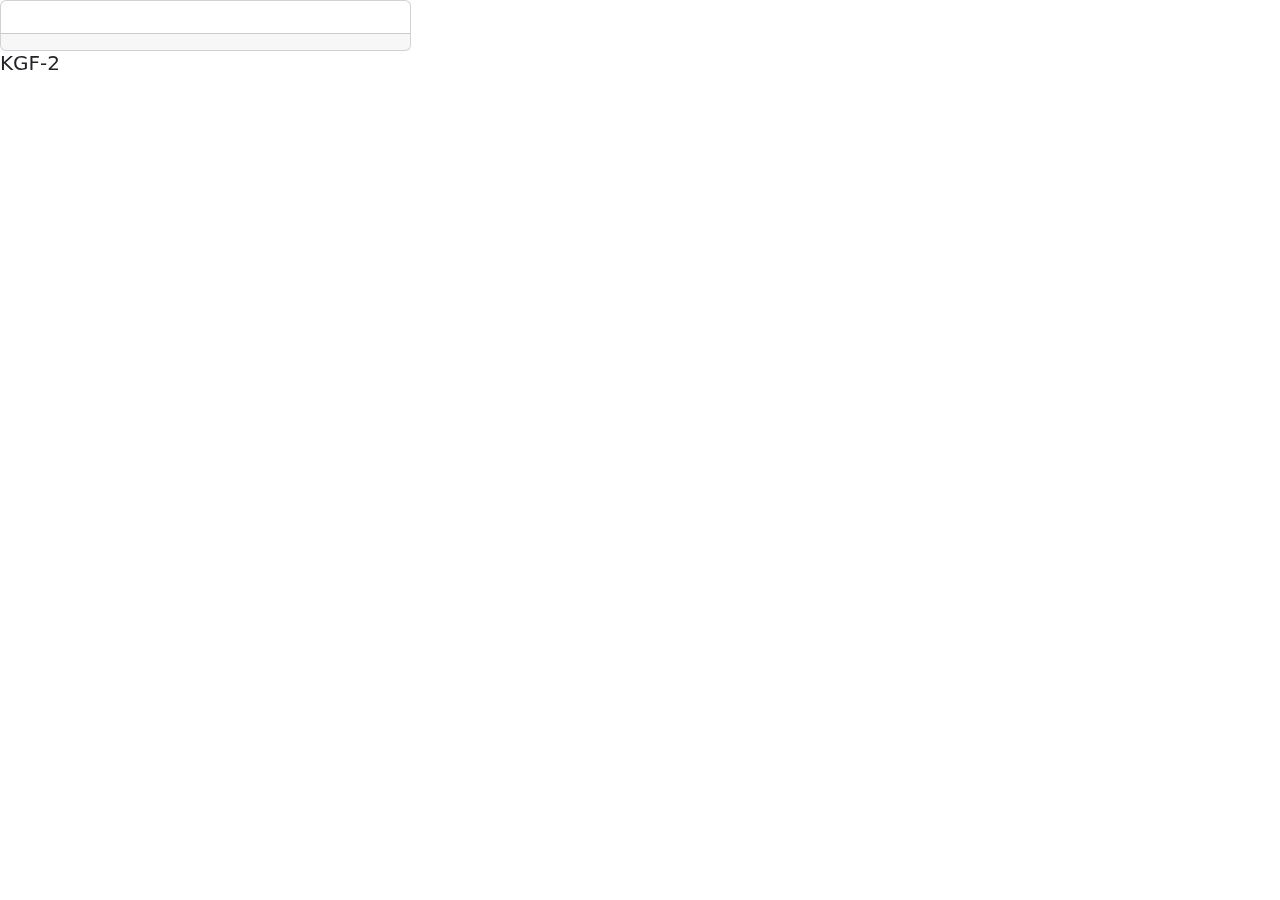
<file: ex.html>
<!DOCTYPE html>
<html lang="en">
<head>
    <meta charset="UTF-8">
    <meta http-equiv="X-UA-Compatible" content="IE=edge">
    <meta name="viewport" content="width=device-width, initial-scale=1.0">
    <link rel="stylesheet" href="css/bootstrap.css"/>
    <script src="js/bootstrap.bundle.js" async></script>
    <title>Document</title>
</head>
<body>
    <div id="carouselExampleCaptions" class="carousel slide " data-bs-ride="false" id="home" >
        <div class="carousel-indicators">
          <button type="button" data-bs-target="#carouselExampleCaptions" data-bs-slide-to="0" class="active" aria-current="true" aria-label="Slide 1"></button>
          <button type="button" data-bs-target="#carouselExampleCaptions" data-bs-slide-to="1" aria-label="Slide 2"></button>
          <button type="button" data-bs-target="#carouselExampleCaptions" data-bs-slide-to="2" aria-label="Slide 3"></button>
        </div>
        <div class="carousel-inner" style="height:400; width:auto">
          <div class="carousel-item active">
            <div class="row">
                <div class="col-md-4">
           <div class="card">
            <div class="card-body">

            </div>
            <div class="card-footer">

            </div>
           </div></div>
        </div>
              <h5>KGF-2</h5>
            </div>
          </div>
          <div class="carousel-item">
           
            <div class="carousel-caption d-none d-md-block">
              <h5>RRR</h5>
            </div>
          </div>
          <div class="carousel-item">
            
            <div class="carousel-caption d-none d-md-block">
              <h5>KARTHIKEYA</h5>
              
              
            </div>
          </div>
        </div>
        <button class="carousel-control-prev" type="button" data-bs-target="#carouselExampleCaptions" data-bs-slide="prev">
          <span class="carousel-control-prev-icon" aria-hidden="true"></span>
          <span class="visually-hidden">Previous</span>
        </button>
        <button class="carousel-control-next" type="button" data-bs-target="#carouselExampleCaptions" data-bs-slide="next">
          <span class="carousel-control-next-icon" aria-hidden="true"></span>
          <span class="visually-hidden">Next</span>
        </button>
      </div>
</body>
</html>
</file>
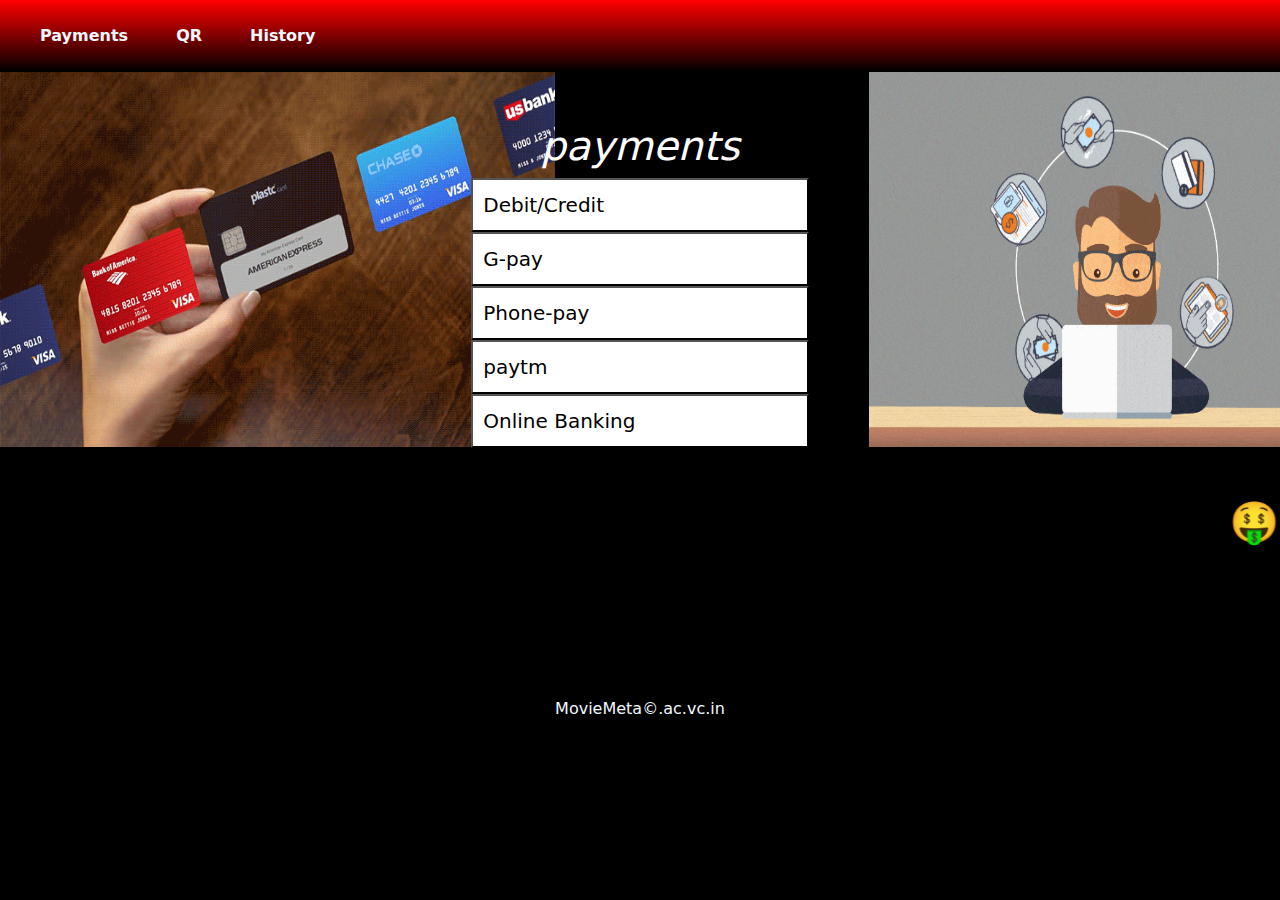
<file: payment.html>
<!DOCTYPE html>
<html lang="en">
<head>
    <meta charset="UTF-8">
    <meta http-equiv="X-UA-Compatible" content="IE=edge">
    <meta name="viewport" content="width=device-width, initial-scale=1.0">
    <link rel="stylesheet" href="css/bootstrap.css"/>
    <script src="js/bootstrap.bundle.js" async></script>
    <title>pay karo</title>
    <link rel="stylesheet" href="style.css">
</head>
<body class="patm">
    <nav class="navbar navbar-expand-sm p-3">
        <button class="navbar-toggler" type="button" data-bs-toggle="collapse" data-bs-target="#navbarSupportedContent" aria-controls="navbarSupportedContent" aria-expanded="false" aria-label="Toggle navigation">
            <span class="navbar-toggler-icon"></span>
          </button>
        <ul class="navbar-nav collapse navbar-collapse" id="navbarSupportedContent">
            <li class="nav-item active text-light px-3 ">
                <a href="#" class="nav-link nava ">Payments</a>
            </li>
            <li class="nav-item active text-light px-3">
                <a href="qr.html" class="nav-link nava ">QR</a>
            </li>
            <li class="nav-item active text-light px-3">
                <a href="history.html" class="nav-link nava">History</a>
            </li>
  </ul>
    </nav>
    <div class="box">
        <div class="row">
            <div class="col-md-4">
                <img src="pay2.gif" width="555" height="375">
            </div>
            <div class="col-md-4">
                <div class="container text-center text-white">
                    <h1><i>payments</i></h1>
                    <div class="form">
                    <button class="accordian">Debit/Credit</button>
                
                    <div class="accordian-content">
                    <div class="card">
                        <input type="text" placeholder="Card number">
                        <input type="text" placeholder="Expiry date">
                        <input type="password" placeholder="CVV">
                        <a href="#" class="btn btn-danger">Pay</a>
                    </div>
                    </div>
                    </div>
                    <button class="accordian">G-pay</button>
                    <div class="accordian-content">
                        <input type="text" placeholder="Enter UPI ID">
                        <a href="#" class="btn btn-danger">Go</a>
                    </div>
                    <button class="accordian">Phone-pay</button>
                    <div class="accordian-content">
                        <input type="text" placeholder="Enter UPI ID">
                        <a href="#" class="btn btn-danger">Go</a>
                    </div>
                    <button class="accordian fa">paytm</fa></button>
                    <div class="accordian-content">
                        <input type="text" placeholder="Enter UPI ID">
                        <a href="#" class="btn btn-danger">Go</a>
                    </div>
                    <button class="accordian">Online Banking</button>
                    <div class="accordian-content">
                        <input type="text" placeholder="Enter Mobile No.">
                        <a href="#" class="btn btn-danger">Go</a>
                    </div>
                </div>
            </div>
        <div class="col-md-4">
            <img src="pay.gif" width="496" height="375">
        </div>
        </div>
        
    </div>
    <marquee><h1 class="text-danger">🤑💳Payment karo Bhai😊😊</h1></marquee><br><br><br><br><br><br>
    <div class="footer mt-3">
       <label> <p>MovieMeta©.ac.vc.in</p></label>
    </div>
    <script>
        var x=document.getElementsByClassName("accordian");
        for(i=0 ; i<x.length;i++){
            x[i].onclick=function(){
                var d=this.nextElementSibling;
                if(d.style.height)
                {
                    d.style.height=null;
                }
                else{
                    d.style.height=d.scrollHeight+"px";
                }
            }
        }
    </script>
</body>
</html>
</file>
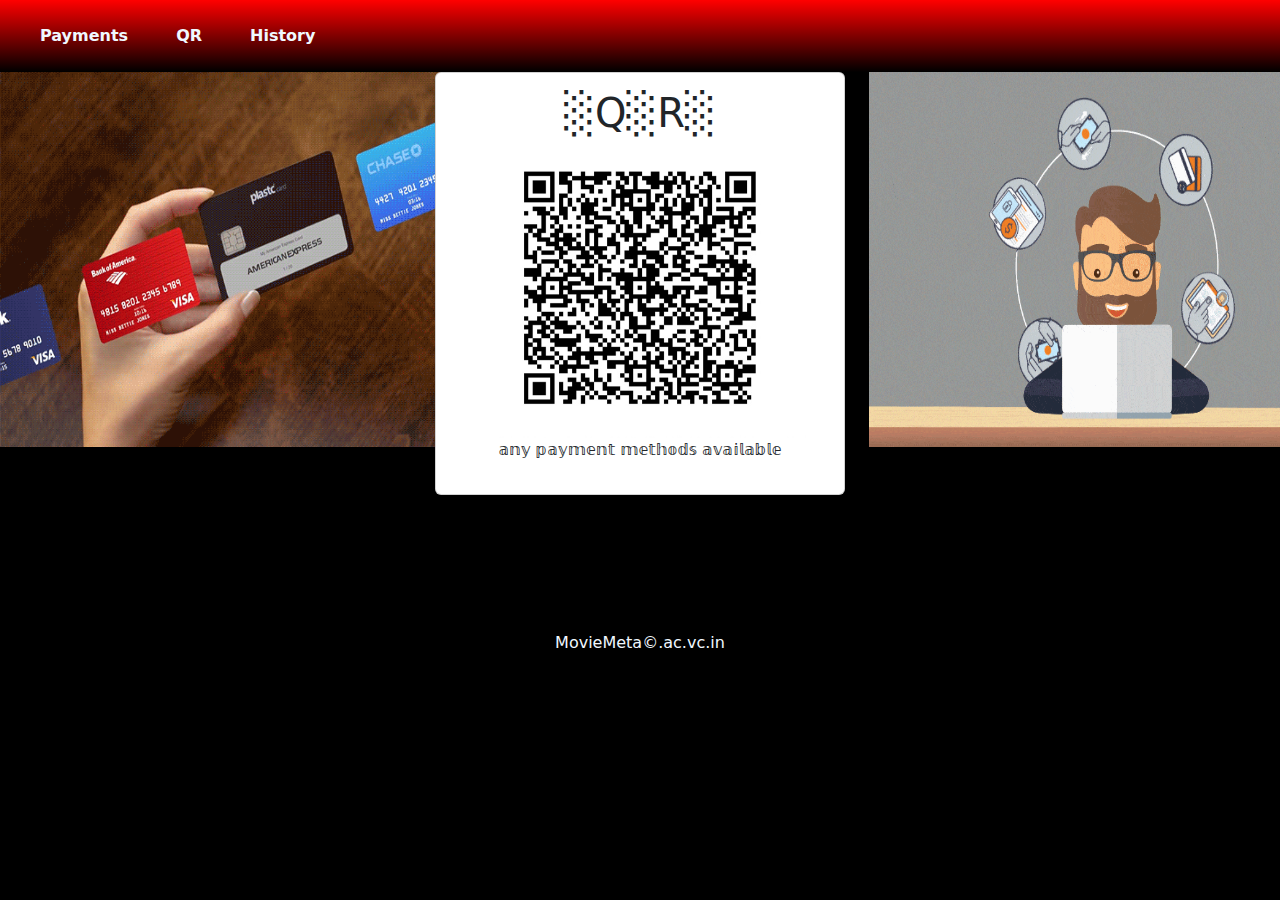
<file: qr.html>
<!DOCTYPE html>
<html lang="en">
<head>
    <meta charset="UTF-8">
    <meta http-equiv="X-UA-Compatible" content="IE=edge">
    <meta name="viewport" content="width=device-width, initial-scale=1.0">
    <link rel="stylesheet" href="css/bootstrap.css"/>
    <script src="js/bootstrap.bundle.js" async></script>
    <title>pay karo</title>
    <link rel="stylesheet" href="style.css">
    <style>
       
    </style>
</head>
<body class="">
    <nav class="navbar navbar-expand-sm p-3">
        <button class="navbar-toggler" type="button" data-bs-toggle="collapse" data-bs-target="#navbarSupportedContent" aria-controls="navbarSupportedContent" aria-expanded="false" aria-label="Toggle navigation">
            <span class="navbar-toggler-icon"></span>
          </button>
        <ul class="navbar-nav collapse navbar-collapse" id="navbarSupportedContent">
            <li class="nav-item active text-light px-3 ">
                <a href="payment.html" class="nav-link nava ">Payments</a>
            </li>
            <li class="nav-item active text-light px-3">
                <a href="#" class="nav-link nava ">QR</a>
            </li>
            <li class="nav-item active text-light px-3">
                <a href="history.html" class="nav-link nava">History</a>
            </li>
  </ul>
    </nav>
    <div class="box">
        <div class="row">
            <div class="col-md-4">
                <img src="pay2.gif" width="555" height="375">
            </div>
            <div class="col-md-4">
         <div class="card">
            <div class="card-body">
                <h1 class="text-center qr">░Q░R░</h1>
                <img src="pay.JPG" class="img-fluid">
                <p class="text-center"> 𝕒𝕟𝕪 𝕡𝕒𝕪𝕞𝕖𝕟𝕥 𝕞𝕖𝕥𝕙𝕠𝕕𝕤 𝕒𝕧𝕒𝕚𝕝𝕒𝕓𝕝𝕖 </p>
            </div>
         </div>
            </div>
        <div class="col-md-4">
            <img src="pay.gif"  width="496" height="375">
        </div>
       
    </div><br><br><br><br><br>
    <div class="footer mt-3 absolute sticky">
        <label> <p>MovieMeta©.ac.vc.in</p></label>
     </div>
</body>
</html>
</file>
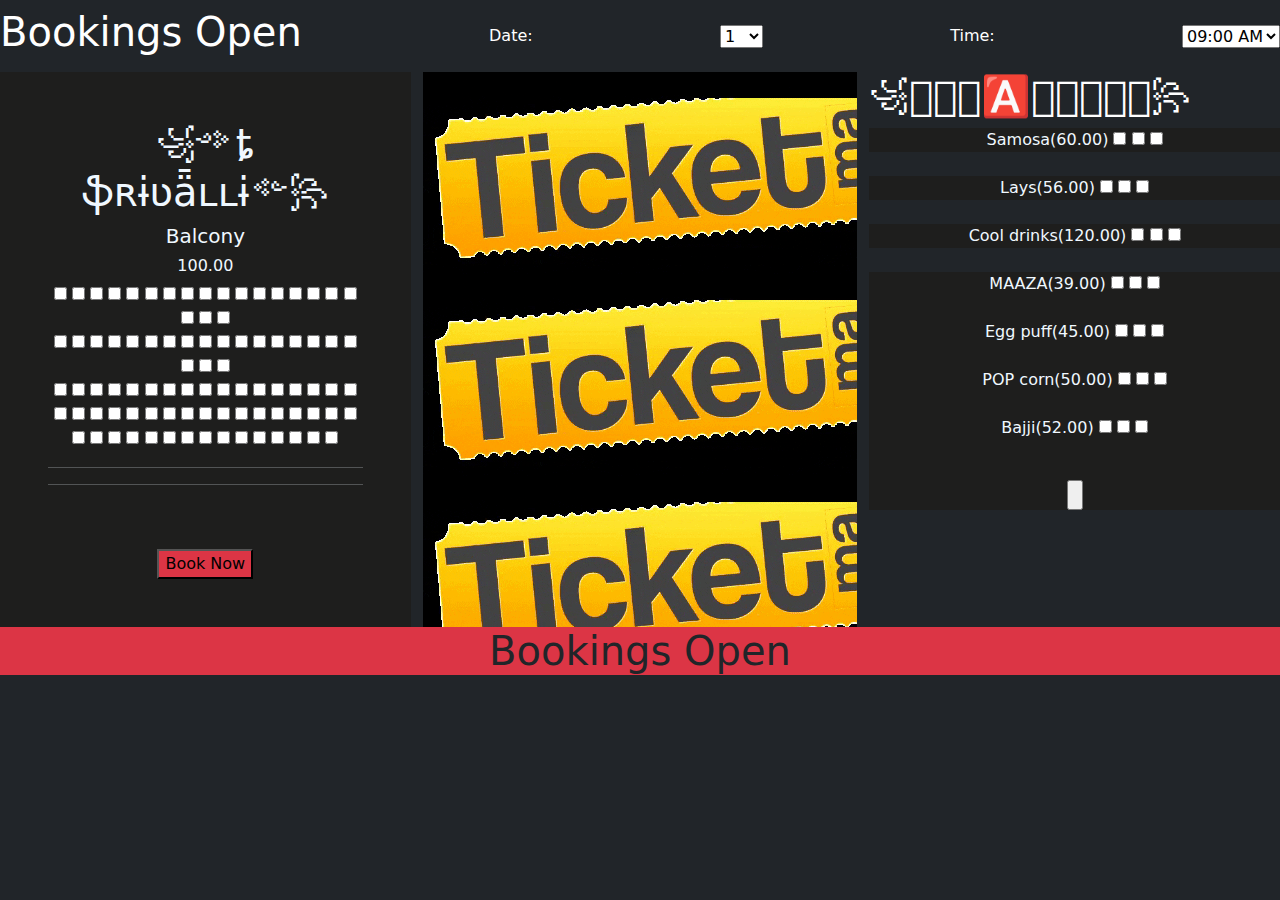
<file: srivalli.html>
<!DOCTYPE html>
<html lang="en">
<head>
    <meta charset="UTF-8">
    <meta http-equiv="X-UA-Compatible" content="IE=edge">
    <meta name="viewport" content="width=device-width, initial-scale=1.0">
    <title>Booking</title>
    <link rel="stylesheet" href="css/bootstrap.css"/>
    <script src="js/bootstrap.bundle.js" async></script>
    <script src="java.js"></script>
    
</head>
<style>
    .container{
        background-color:rgb(30, 30, 29);
        text-align: center;
        color: aliceblue;
        
    }
    .mid{
        background-image: url("tk3.gif");
    }
    .section{
        background-image:url("tk1.gif");
    }
</style>
<div class="navbar text-white">
    <h1>Bookings Open</h1>
    Date:<select start="27">
        <option>1</option>
        <option>2</option>
        <option>3</option>
        <option>4</option>
        <option>5</option>
        <option>6</option>
        <option>7</option>
        <option>8</option>
        <option>9</option>
        <option>10</option>
        <option>11</option>
    <option>12</option>
    <option>13</option>
    <option>14</option>
        <option>15</option>
        <option>16</option>
        <option>17</option>
        <option>18</option>
        <option>19</option>
        <option>20</option>
        <option>21</option>
        <option>22</option>
        <option>23</option>
        <option>24</option>
        <option>25</option>
        <option>26</option>
        <option>27</option>
        <option>28</option>
        <option>29</option>
        <option>30</option>
        <option>31</option>
    </select>
    Time:<select>
        <option>09:00 AM</option>
        <option>12:00 AM</option>
        <option>03:00 PM</option>
        <option>6:00 PM</option>
        <option>09:00 PM</option>
    </select>
</div>
<body class="bg-dark">
    <div class="row">
        <div class="col-md-4">

       
    <form>
    <div class="container p-5">
        <h1>꧁༺ȶ ֆʀɨʋǟʟʟɨ༻꧂</h1>
        <h5>Balcony</h5>
        <h6 class="">100.00</h6>
        <input type="checkbox" id="item1" value="105">
            <span class="checkmark"></span>
            <input type="checkbox" id="item2" value="105">
            <span class="checkmark"></span>
            <input type="checkbox" id="item3" value="105">
            <span class="checkmark"></span>
            <input type="checkbox" id="item4" value="105">
            <span class="checkmark"></span>
            <input type="checkbox" id="item5" value="105">
            <span class="checkmark"></span>
            <input type="checkbox" id="item6" value="105">
            <span class="checkmark"></span>
            <input type="checkbox" id="item7" value="105">
            <span class="checkmark"></span>
            <input type="checkbox" id="item8" value="105">
            <span class="checkmark"></span>
            <input type="checkbox" id="item9" value="105">
            <span class="checkmark"></span>
            <input type="checkbox" id="item10" value="105">
            <span class="checkmark"></span>
            <input type="checkbox" id="item11" value="105">
            <span class="checkmark"></span>
            <input type="checkbox" id="item12" value="105">
            <span class="checkmark"></span>
            <input type="checkbox" id="item13" value="105">
            <span class="checkmark"></span>
            <input type="checkbox" id="item14" value="105">
            <span class="checkmark"></span>
            <input type="checkbox" id="item15" value="105">
            <span class="checkmark"></span>
            <input type="checkbox" id="item16" value="105">
            <span class="checkmark"></span>
            <input type="checkbox" id="item17" value="105">
            <span class="checkmark"></span>
            <input type="checkbox" id="item18" value="105">
            <span class="checkmark"></span>
            <input type="checkbox" id="item19" value="105">
            <span class="checkmark"></span>
            <input type="checkbox" id="item20" value="105">
            <span class="checkmark"></span><br>
            <input type="checkbox" id="item21" value="105">
            <span class="checkmark"></span>
            <input type="checkbox" id="item22" value="105">
            <span class="checkmark"></span>
            <input type="checkbox" id="item23" value="105">
            <span class="checkmark"></span>
            <input type="checkbox" id="item24" value="105">
            <span class="checkmark"></span>
            <input type="checkbox" id="item25" value="105">
            <span class="checkmark"></span>
            <input type="checkbox" id="item26" value="105">
            <span class="checkmark"></span>
            <input type="checkbox" id="item27" value="105">
            <span class="checkmark"></span>
            <input type="checkbox" id="item28" value="105">
            <span class="checkmark"></span>
            <input type="checkbox" id="item29" value="105">
            <span class="checkmark"></span>
            <input type="checkbox" id="item30" value="105">
            <span class="checkmark"></span>
            <input type="checkbox" id="item31" value="105">
            <span class="checkmark"></span>
            <input type="checkbox" id="item32" value="105">
            <span class="checkmark"></span>
            <input type="checkbox" id="item33" value="105">
            <span class="checkmark"></span>
            <input type="checkbox" id="item34" value="105">
            <span class="checkmark"></span>
            <input type="checkbox" id="item35" value="105">
            <span class="checkmark"></span>
            <input type="checkbox" id="item36" value="105">
            <span class="checkmark"></span>
            <input type="checkbox" id="item37" value="105">
            <span class="checkmark"></span>
            <input type="checkbox" id="item38" value="105">
            <span class="checkmark"></span>
            <input type="checkbox" id="item39" value="105">
            <span class="checkmark"></span>
            <input type="checkbox" id="item40" value="105">
            <span class="checkmark"></span><br>
            <input type="checkbox" id="item41" value="105">
            <span class="checkmark"></span>
            <input type="checkbox" id="item42" value="105">
            <span class="checkmark"></span>
            <input type="checkbox" id="item43" value="105">
            <span class="checkmark"></span>
            <input type="checkbox" id="item43" value="105">
            <span class="checkmark"></span>
            <input type="checkbox" id="item44" value="105">
            <span class="checkmark"></span>
            <input type="checkbox" id="item45" value="105">
            <span class="checkmark"></span>
            <input type="checkbox" id="item46" value="105">
            <span class="checkmark"></span>
            <input type="checkbox" id="item47" value="105">
            <span class="checkmark"></span>
            <input type="checkbox" id="item48" value="105">
            <span class="checkmark"></span>
            <input type="checkbox" id="item49" value="105">
            <span class="checkmark"></span>
            <input type="checkbox" id="item50" value="105">
            <span class="checkmark"></span>
            <input type="checkbox" id="item51" value="105">
            <span class="checkmark"></span>
            <input type="checkbox" id="item52" value="105">
            <span class="checkmark"></span>
            <input type="checkbox" id="item53" value="105">
            <span class="checkmark"></span>
            <input type="checkbox" id="item54" value="105">
            <span class="checkmark"></span>
            <input type="checkbox" id="item55" value="105">
            <span class="checkmark"></span>
            <input type="checkbox" id="item56" value="105">
            <span class="checkmark"></span>
            <input type="checkbox" id="item57" value="105">
            <span class="checkmark"></span>
            <input type="checkbox" id="item58" value="105">
            <span class="checkmark"></span>
            <input type="checkbox" id="item59" value="105">
            <span class="checkmark"></span>
            <input type="checkbox" id="item60" value="105">
            <span class="checkmark"></span>
            <input type="checkbox" id="item61" value="105">
            <span class="checkmark"></span>
            <input type="checkbox" id="item62" value="105">
            <span class="checkmark"></span>
            <input type="checkbox" id="item63" value="105">
            <span class="checkmark"></span>
            <input type="checkbox" id="item64" value="105">
            <span class="checkmark"></span>
            <input type="checkbox" id="item65" value="105">
            <span class="checkmark"></span>
            <input type="checkbox" id="item66" value="105">
            <span class="checkmark"></span>
            <input type="checkbox" id="item67" value="105">
            <span class="checkmark"></span>
            <input type="checkbox" id="item68" value="105">
            <span class="checkmark"></span>
            <input type="checkbox" id="item69" value="105">
            <span class="checkmark"></span>
            <input type="checkbox" id="item70" value="105">
            <span class="checkmark"></span>
            <input type="checkbox" id="item71" value="105">
            <span class="checkmark"></span>
            <input type="checkbox" id="item72" value="105">
            <span class="checkmark"></span>
            <input type="checkbox" id="item72" value="105">
            <span class="checkmark"></span>
            <input type="checkbox" id="item73" value="105">
            <span class="checkmark"></span>
            <input type="checkbox" id="item74" value="105">
            <span class="checkmark"></span>
            <input type="checkbox" id="item75" value="105">
            <span class="checkmark"></span>
            <input type="checkbox" id="item76" value="105">
            <span class="checkmark"></span>
            <input type="checkbox" id="item77" value="105">
            <span class="checkmark"></span>
            <input type="checkbox" id="item78" value="105">
            <span class="checkmark"></span>
            <input type="checkbox" id="item79" value="105">
            <span class="checkmark"></span>
            <input type="checkbox" id="item80" value="105">
            <span class="checkmark"></span>
            <input type="checkbox" id="item81" value="105">
            <span class="checkmark"></span>
            <input type="checkbox" id="item82" value="105">
            <span class="checkmark"></span>
            <input type="checkbox" id="item83" value="105">
            <span class="checkmark"></span>
            <input type="checkbox" id="item84" value="105">
            <span class="checkmark"></span>
            <input type="checkbox" id="item80" value="105">
            <span class="checkmark"></span>
            <input type="checkbox" id="item" value="105">
            <span class="checkmark"></span>
            <input type="checkbox" id="item" value="105">
            <span class="checkmark"></span>         
        <hr><hr>
<p id="total" class="priceInfo"></p>
<p id="tax" class="taxInfo"></p>
    <div class="buttonDiv text-center">
        <a href="payment.html" class="btn" id="pay"></a><br><br>
        <input type="button" class="button bg-danger" onclick="calcTotal()" value="Book Now" id="calcButton">
    </div>
</div>
</div>
<div class="col-md-4 mid">

</div>
<div class="col-md-4">
    <H1 class="text-white">꧁𓊈𒆜🅻🅰🅳🅳🆄𒆜𓊉꧂</H1>
    <form>
        <label for="item1" class="container">Samosa(60.00)
            <input type="checkbox" id="item1" value="65.6">
            <span class="checkmark"></span>
            <input type="checkbox" id="item11" value="64.8">
            <span class="checkmark"></span>
            <input type="checkbox" id="item12" value="68.9">
            <span class="checkmark"></span>
        </label><br><br>
        <label for="item2" class="container">Lays(56.00)
            <input type="checkbox" id="item2" value="56">
            <span class="checkmark"></span>
            <input type="checkbox" id="item9" value="56">
            <span class="checkmark"></span>
            <input type="checkbox" id="item10" value="56">
            <span class="checkmark"></span>
        </label><br><br>
        <label for="item3" class="container">Cool drinks(120.00)
            <input type="checkbox" id="item3" value="127">
            <span class="checkmark"></span>
            <input type="checkbox" id="item7" value="127">
            <span class="checkmark"></span>
            <input type="checkbox" id="item8" value="127">
            <span class="checkmark"></span>
        </label><br><br>
        <label for="item4" class="container">MAAZA(39.00)
            <input type="checkbox" id="item4" value="52">
            <span class="checkmark"></span>
            <input type="checkbox" id="item5" value="52">
            <span class="checkmark"></span>
            <input type="checkbox" id="item6" value="52">
            <span class="checkmark"></span>
        <br><br>
        <label for="item5" class="container">Egg puff(45.00)
            <input type="checkbox" id="item4" value="52">
            <span class="checkmark"></span>
            <input type="checkbox" id="item5" value="52">
            <span class="checkmark"></span>
            <input type="checkbox" id="item6" value="52">
            <span class="checkmark"></span>
        <br><br>
        <label for="item6" class="container">POP corn(50.00)
            <input type="checkbox" id="item4" value="52">
            <span class="checkmark"></span>
            <input type="checkbox" id="item5" value="52">
            <span class="checkmark"></span>
            <input type="checkbox" id="item6" value="52">
            <span class="checkmark"></span>
        <br><br>
        <label for="item6" class="container">Bajji(52.00)
            <input type="checkbox" id="item4" value="40">
            <span class="checkmark"></span>
            <input type="checkbox" id="item5" value="40">
            <span class="checkmark"></span>
            <input type="checkbox" id="item6" value="40">
            <span class="checkmark"></span>
        <br><br>
        <p id="total" class="priceInfo"></p>

        <div class="buttonDiv">
            <input type="button" class="button" onclick="calcTotal()" id="calcButton">
        </div>
    </form>
</div>
</div>
</form>
<div class="section">
    <h1 class="bg-danger text-center">Bookings Open</h1>
</div>
</body>
</html>
</file>
<file: style.css>
.back{
    background-color: antiquewhite;
}
.navbar{
    background:linear-gradient(180deg,black,red);
}
.booking{
    background-color:red;
    text-align: center;
    color: antiquewhite;
}
.adi{
        background-image: url('adi.jpg');
        background-size: cover;
    }
    #adi1{
        background-image: url();
        background-size: cover;
    }
.copy{
        border-radius: 10px;
    }
.nav-link:hover{
    font-size: 20px;
    font-weight: bold;
}
.remaind{
    background-color: aqua;
}
.navbar{
    background: linear-gradient(180deg,red,black);
    
}
.accordian-content{
    color: aliceblue;
    height: 0px;
    overflow:hidden;

}
.container{
    width: 88%;
    margin:50PX auto;
   
}
.container:hover{
    width: 88%;
    margin:50PX auto;
}
.accordian{
    width: 100%;
    text-align: left;
    padding: 10px;
    font-size: 20px;
    background-color:white;
}
.accordia{
    width: 100%;
    text-align:left;
    padding: 15px;
    font-size: 20px;
   
}
.nav{
    font-weight: bold;
    list-style-type: none;
}
.footer{
    background-color: black;
    color: aliceblue;
    width: 100%;
    height: 30px;
    text-align: center;
    position: sticky !important;
    z-index:15;
}
.nava{
    font-weight: bolder;
    color: aliceblue;
}
.nava:hover{
    font-weight: bolder;
    font-size: large;
    color: red;
}
.paykaro{
    background-image: url("logo12.png");
    
    background-size: cover;
    background-color: antiquewhite;
    position: relative;
    position: 50%;
}
body{
    background:#000;
}
.inner{
    overflow: hidden;
}
.inner img{
    transition: all 1.5s ease;
}
.inner:hover img{
    transition: scale(1.5);
}
</file>
